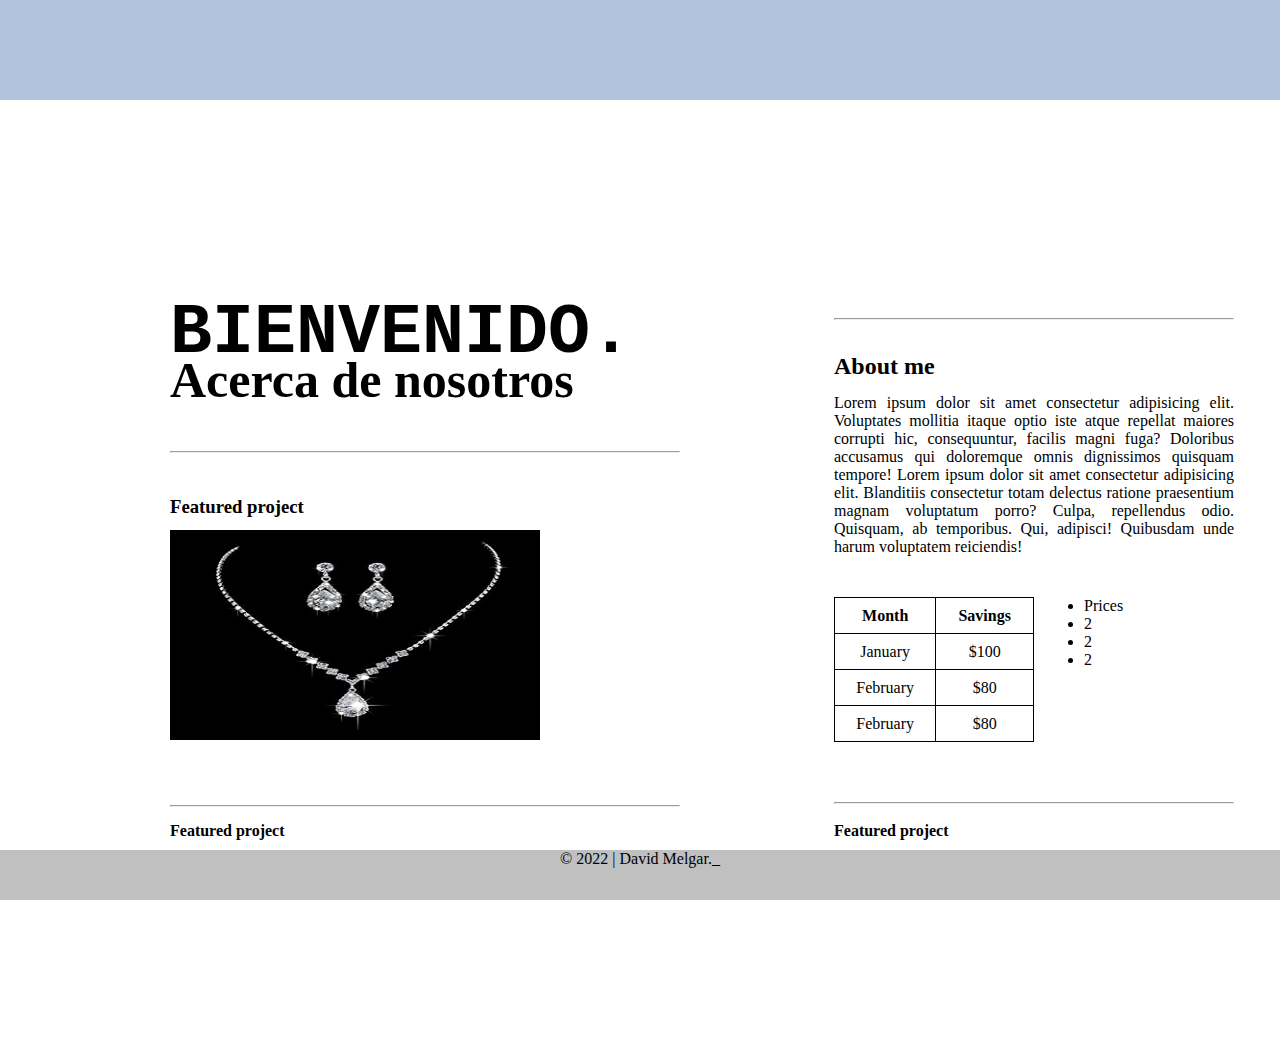
<file: company/compa.html>
<!DOCTYPE html>
<html lang="en">
<head>
    <meta charset="UTF-8">
    <meta name="viewport" content="width=device-width, user-scalable=no, initial-scale=1.0, maximum-scale=1.0, minimum-scale=1.0">
    <title>div</title>
    <link rel="stylesheet" href="index.css">
</head>
<body >

  <div class="conta">
    <div class="cont">
<div id="main">
<nav>
<ul></ul>
</nav>
</div>

<section>
    <div class="row">
      <div class="col-l">      
            <h1 class="title">Bienvenido.</h1>
            <h6 class="subt">Acerca de nosotros</h6>
            <br>
            <hr>
            <h3>Featured project</h3> 
            <img src="j9.jpg" alt="#">
            <br>
            <br>
            <hr>
            <h4>Featured project</h4> 
    </div>
      <div class="col-r">
          <hr>
          <br>
          <br>
          <h2>About me</h2>
          <br>
          <p>Lorem ipsum dolor sit amet consectetur adipisicing elit.
             Voluptates mollitia itaque optio iste atque repellat 
             maiores corrupti hic, consequuntur, facilis magni fuga? 
             Doloribus accusamus qui doloremque omnis dignissimos 
             quisquam tempore! Lorem ipsum dolor sit amet consectetur 
             adipisicing elit. Blanditiis consectetur totam delectus 
             ratione praesentium magnam voluptatum porro? Culpa, 
             repellendus odio. Quisquam, ab temporibus. Qui, adipisci!
             Quibusdam unde harum voluptatem reiciendis!</p>
            <br>
            <section class="var"> 
                <table class="tab">
                  <tr>
                    <th>Month</th>
                    <th>Savings</th>
                  </tr>
                  <tr>
                    <td>January</td>
                    <td>$100</td>
                  </tr>
                  <tr>
                    <td>February</td>
                    <td>$80</td>
                  </tr>
                 <tr>
                <td>February</td>
             <td>$80</td>
            </tr>
         </table>         
         <td type="circle" class="list">
            <li>Prices</li>
            <li>2 </li>
            <li>2 </li> 
            <li>2 </li>
             </td>
            </section>
         <br>
         <br>
         <hr>
         <br>
         <h4>Featured project</h4>
      </div>
    </div>
</section>

<div class="footer-bottom">
  &copy; 2022 | David Melgar._
 </div>
</div>

</div>
</body>
</html>
</file>
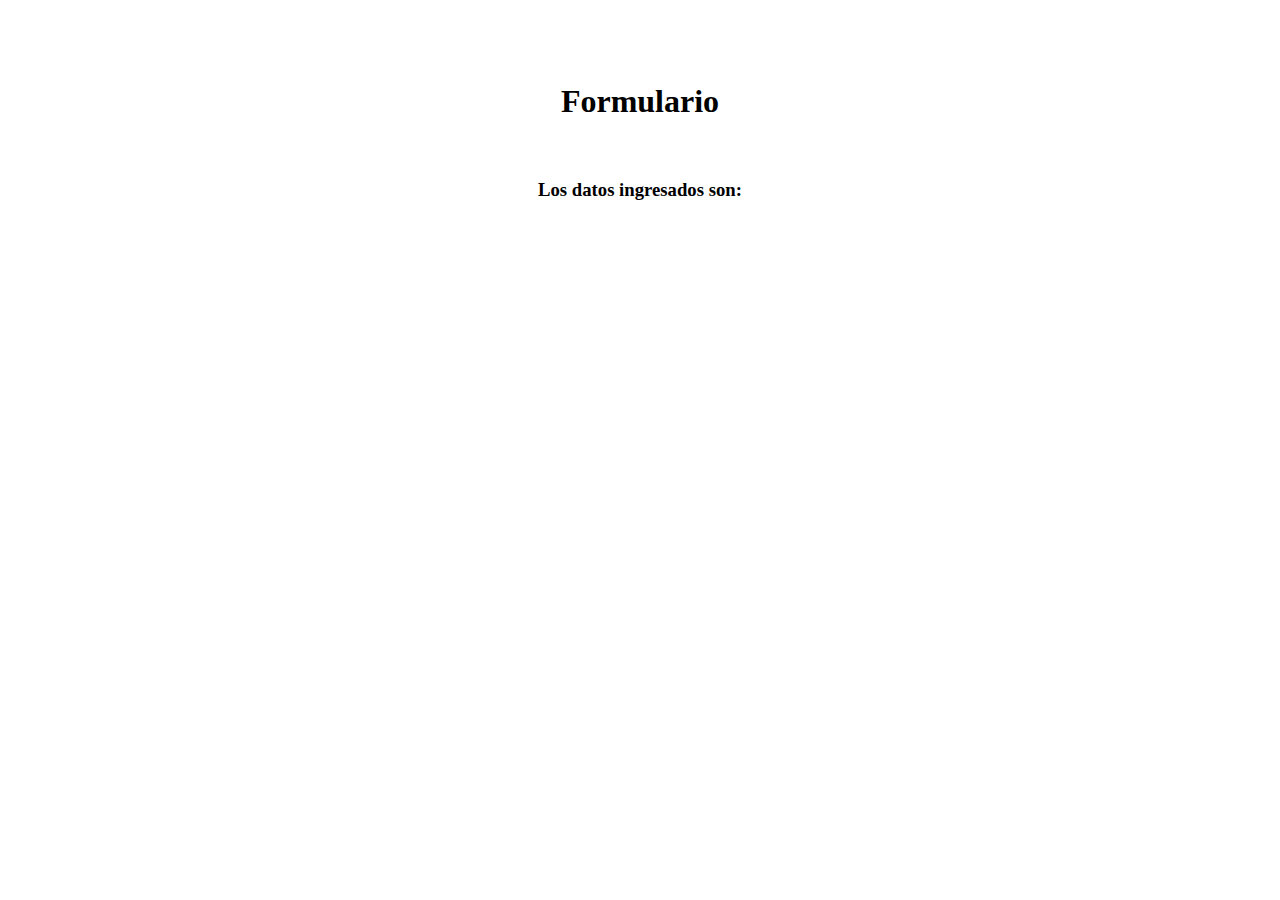
<file: company/datos.html>
<!DOCTYPE html>
<html lang="en">
<head>
    <meta charset="UTF-8">
    <meta name="viewport" content="width=device-width, initial-scale=1.0">
    <meta http-equiv="X-UA-Compatible" content="ie=edge">
    <title>Datos</title>
    

</head>
<body>
  <br><br><br>
    <div class="container">
     <div class="row">
      <div class="col-sm-12">     
         <h1 Style="text-align: center"></i>  Formulario </h1>
          <br>
        <h3 Style="text-align: center"> Los datos ingresados son: </h3>
      </div>
</div>
</div>       

</body>
</html>
</file>
<file: company/index.css>
*{
    margin: 0px;
    padding: 0px;
}
.conta{
    overflow: hidden;
    max-width: 100%;
}
body{
   background-size: cover; 
}
.row{    display: inline-block;}
nav{
    width: 100%;
    background-color: lightsteelblue;
    height: 100px;
}
.title{
    display: flex;
    text-transform: uppercase;
    font-size: 70px;
    font-family: monospace;
}
.subt{
    display: flex;
    font-family: initial;
    font-size: 50px;
}
.col-l{
    display: inline-block;
    line-height: 47px;
    padding: 80px 0px 0px 170px;
    width: 510px;
    margin-block-end: 200px;
    text-decoration: inherit;
    column-count: 1;
}
.col-l h3{
    font-family: fantasy;
    padding: 30px 0px 0px 0px;
}
.col-l img{
    height: 210px;
    width: 370px;
}
.col-r{
    display: inline-block; 
    margin: 218px 0 0 150px;
    width: 400px;
    text-align: justify;
}
.col-r h2{
    line-height: 20px;
}
.col-r p{
    display: flex;
}
table, th, td {
    height: 35px;
    width: 200px;
    border: 1px solid black;
    border-collapse: collapse;
    text-align: center;
}
.tab{
    float: left;
    margin-right: 50px;
}
.list{
    float: left;
}
.var{
    margin-top: 23px;
    margin-bottom: 97px;
}
.footer-bottom{
     background-color: silver;
     color: black;
     height: 50px;
     width: 100%;
     text-align: center;
     position: fixed;
     bottom: 0px;
     left: 0px;
}
</file>
